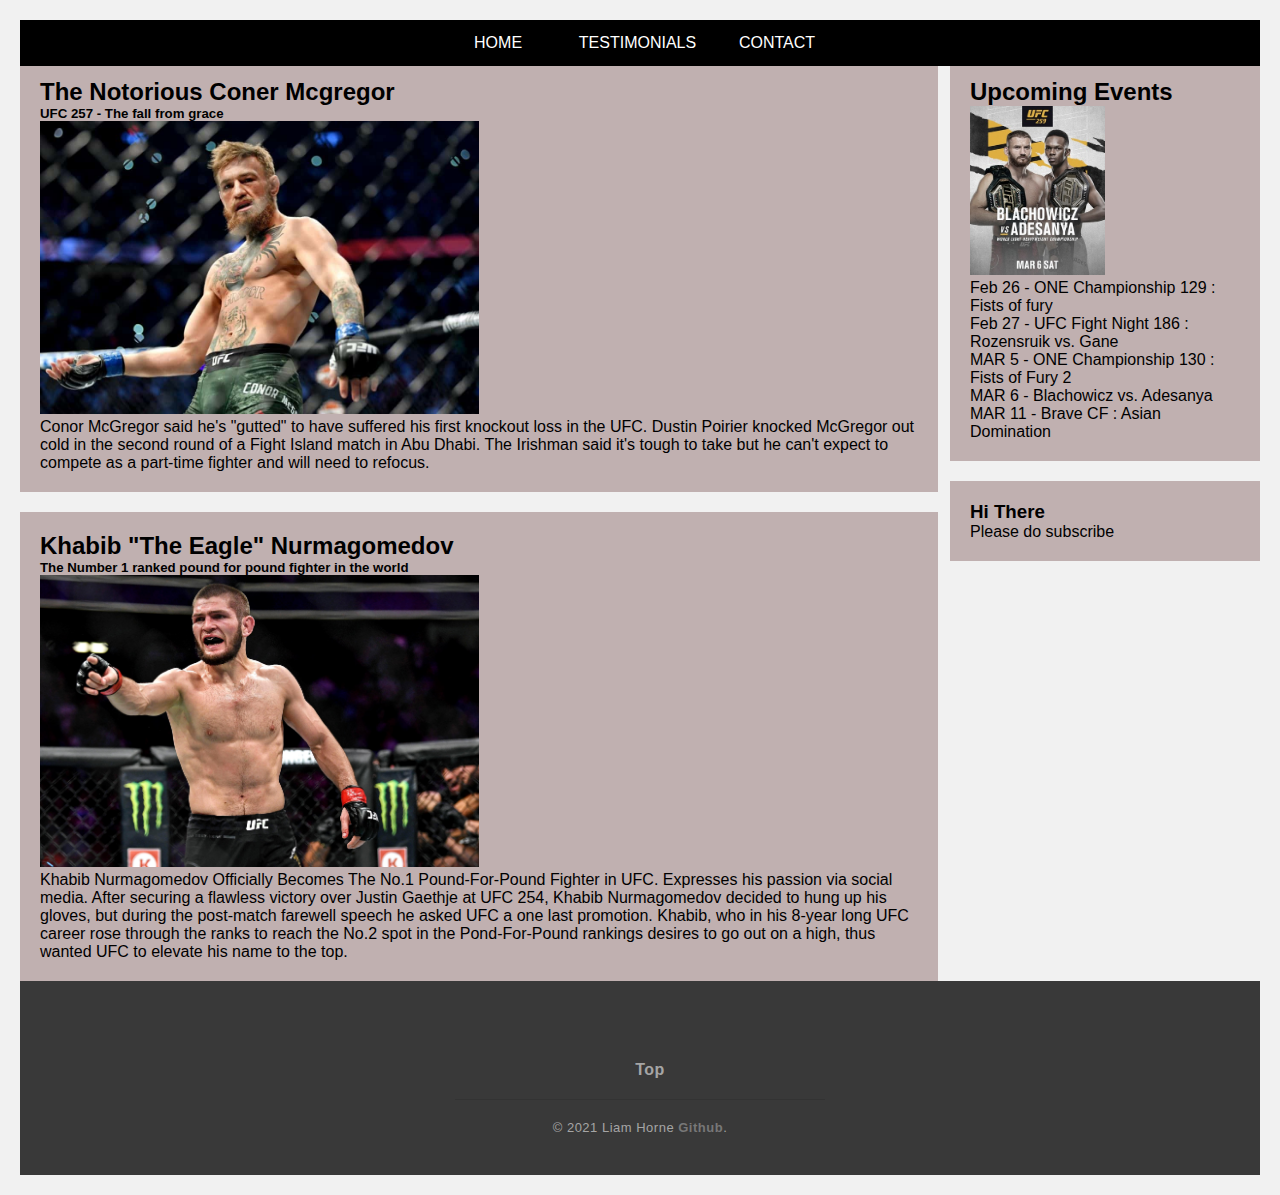
<file: blog.html>
<!DOCTYPE html>
<html lang="en">
  <head>
    <meta charset="UTF-8" />
    <meta http-equiv="X-UA-Compatible" content="IE=edge" />
    <meta name="viewport" content="width=device-width, initial-scale=1.0" />
    <title>Document</title></head
  ><link rel="stylesheet" href="css/blog.css" />
  <body>
      <nav class="mobile-menu">
    <label for="show-menu" class="show-menu"><span>Menu</span><div class="lines"></div></label>
      <input type="checkbox" id="show-menu">
        <ul id="menu">
        <li><a href="index.html">Home</a></li>
        <li><a href="test.html">Testimonials</a></li>
        <li><a href="contact.html">Contact</a></li>
      </ul>
    </nav>
    <br>

    <div class="row">
      <div class="leftcolumn">
        <div class="card">
          <h2>The Notorious Coner Mcgregor</h2>
          <h5>UFC 257 - The fall from grace</h5>
          <img src="img/coner.jpg" alt="" />
          <p>
            Conor McGregor said he's "gutted" to have suffered his first
            knockout loss in the UFC. Dustin Poirier knocked McGregor out cold
            in the second round of a Fight Island match in Abu Dhabi. The
            Irishman said it's tough to take but he can't expect to compete as a
            part-time fighter and will need to refocus.
          </p>
        </div>
        <div class="card">
          <h2>Khabib "The Eagle" Nurmagomedov</h2>
          <h5>The Number 1 ranked pound for pound fighter in the world</h5>
          <img src="img/khab.jpg" alt="" height="600px" />
          <p>
            Khabib Nurmagomedov Officially Becomes The No.1 Pound-For-Pound
            Fighter in UFC. Expresses his passion via social media. After
            securing a flawless victory over Justin Gaethje at UFC 254, Khabib
            Nurmagomedov decided to hung up his gloves, but during the
            post-match farewell speech he asked UFC a one last promotion.
            Khabib, who in his 8-year long UFC career rose through the ranks to
            reach the No.2 spot in the Pond-For-Pound rankings desires to go out
            on a high, thus wanted UFC to elevate his name to the top.
          </p>
        </div>
      </div>
      <div class="rightcolumn">
        <div class="card">
          <h2>Upcoming Events</h2>
          <img src="img/mar.jpg" alt="" />
          <p>Feb 26 - ONE Championship 129 : Fists of fury</p>
          <p>Feb 27 - UFC Fight Night 186 : Rozensruik vs. Gane</p>
          <p>MAR 5 - ONE Championship 130 : Fists of Fury 2</p>
          <p>MAR 6 - Blachowicz vs. Adesanya</p>
          <p>MAR 11 - Brave CF : Asian Domination</p>
        </div>
        <div class="card">
          <h3>Hi There</h3>
          <p>Please do subscribe</p>
        </div>
      </div>
    </div>

    <footer>
        <nav>
          <ul>
            <li><a href="#">Top</a></li>
          </ul>
        </nav>
        <hr class="footer_sp" />
        <p class="rights">
          © 2021 Liam Horne <a href="http://pixelhint.com">Github</a>.
        </p>
      </footer>
    </div>
  </body>
</html>
</file>
<file: css/blog.css>
body {
  font-family: Arial;
  padding: 20px;
  background: #f1f1f1;
}

/* Create two unequal columns that floats next to each other */
/* Left column */
.leftcolumn {
  float: left;
  width: 74%;
}

/* Right column */
.rightcolumn {
  float: right;
  width: 25%;
}

/* Add a card effect for articles */
.card {
  background-color: rgb(192, 176, 176);
  padding: 20px;
  margin-top: 20px;
}

/* Clear floats after the columns */
.row:after {
  content: "";
  display: table;
  clear: both;
}

/* Footer */
footer {
  width: 100%;
  padding: 40px 0;
  background-color: #393939;
  text-align: center;
}

footer nav {
  width: 100%;
}

footer nav ul li {
  list-style: none;
  display: inline-block;
  margin: 40px 0 20px 0;
}

footer nav ul li a {
  text-decoration: none;
  color: #a5a5a5;
  font-family: "LatoBold", arial;
  font-size: 16px;
  font-weight: bold;
  margin-left: 20px;
  letter-spacing: 0.5px;
}

footer hr.footer_sp {
  width: 370px;
  height: 1px;
  background-color: #333;
  border: none;
  margin: 0 auto;
  margin-bottom: 20px;
}

footer .rights {
  color: #a5a5a5;
  font-family: "LatoRegular", arial;
  font-size: 13px;
  letter-spacing: 0.5px;
}

footer .rights a {
  font-family: "Latobold", arial;
  font-weight: bold;
  color: #777777;
  text-decoration: none;
}

footer nav ul li a:hover,
footer .rights a:hover {
  color: #ffffff;
}
/* Responsive layout - when the screen is less than 800px wide, make the two columns stack on top of each other instead of next to each other */
@media screen and (max-width: 800px) {
  .leftcolumn,
  .rightcolumn {
    width: 100%;
    padding: 0;
  }
}
/*  Billboard  */
.billboard {
  width: 100%;
  height: 600px;
  background: #ffffff url("../img/cover.jpg") no-repeat fixed;

  background-size: cover;
  -webkit-background-size: cover;
  -moz-background-size: cover;
  -o-background-size: cover;
}

.caption {
  width: 100%;
  text-align: center;
  position: absolute;
  top: 270px;
}

.caption .cap_title {
  font-family: "LatoBold", arial;
  font-weight: Bold;
  font-size: 40px;
  color: #ffffff;
  text-transform: uppercase;
  letter-spacing: 1.5px;
}

.caption .cap_desc {
  font-family: "HoneyLight";
  font-size: 50px;
  color: #ffffff;
  margin-top: 10px;
}

.main {
  height: 50000px;
}
img {
  height: 50%;
  width: 50%;
}
* {
  margin: 0;
  padding: 0;
}
body {
  font-family: Helvetica, Arial, sans-serif;
  font-size: 16px;
}
.mobile-menu {
  display: block;
  width: 100%;
  background: #000000;
  line-height: 1.6em;
  font-weight: 400;
  width: 100%;
  text-align: center;
  position: relative;
  margin: 0 auto;
}
/*Strip the ul of padding and list styling*/
.mobile-menu ul {
  list-style-type: none;
  margin: 0 auto;
  padding-left: 0;
  text-align: center;
  width: 100%;
  position: absolute;
  background: black;
}

/*Create a horizontal list with spacing*/
.mobile-menu li {
  display: inline-block;
  /*float: left;
    margin-right: 1px;*/
}

/*Style for menu links*/
.mobile-menu li a {
  display: block;
  min-width: 140px;
  text-align: center;
  font-family: "Helvetica Neue", Helvetica, Arial, sans-serif;
  color: #fff;
  text-transform: uppercase;
  background: #000000;
  text-decoration: none;
  margin-left: -5px;
  padding: 10px 0;
  -webkit-transition: all 0.4s ease 0s;
  -moz-transition: all 0.4s ease 0s;
  -ms-transition: all 0.4s ease 0s;
  -o-transition: all 0.4s ease 0s;
  transition: all 0.4s ease 0s;
}

/*Hover state for top level links*/
.mobile-menu li:hover a {
  color: #4db3ff;
  background-color: #ccddee;
}

/*Style for dropdown links*/
.mobile-menu li:hover ul a {
  background: #f3f3f3;
  color: #2f3036;
  height: 40px;
  line-height: 40px;
}

/*Hover state for dropdown links*/
.mobile-menu li:hover .mobile-menu ul a:hover {
  color: #4db3ff;
}

/*Hide dropdown links until they are needed*/
.mobile-menu li ul {
  display: none;
}

/*Make dropdown links vertical*/
.mobile-menu li ul li {
  display: block;
  float: none;
}

/*Prevent text wrapping*/
.mobile-menu li ul li a {
  width: auto;
  min-width: 100px;
  padding: 0 20px;
}

/*Style 'show menu' label button and hide it by default*/
.mobile-menu .show-menu {
  text-decoration: none;
  color: #fff;
  background: #8aa8bd;
  text-align: center;
  padding: 10px 15px;
  display: none;
  cursor: pointer;
  text-transform: uppercase;
}

.mobile-menu .show-menu span {
  padding-left: 35px;
}

/*Hide checkbox*/
.mobile-menu input[type="checkbox"] {
  display: none;
}

/*Show menu when invisible checkbox is checked*/
.mobile-menu input[type="checkbox"]:checked ~ #menu {
  display: block;
}

/*Responsive Styles*/

@media screen and (max-width: 800px) {
  .mobile-menu .lines {
    border-bottom: 15px double #f8f8f8;
    border-top: 5px solid #f8f8f8;
    content: "";
    height: 5px;
    width: 20px;
    padding-right: 15px;
    float: right;
  }
  /*Make dropdown links appear inline*/
  .mobile-menu ul {
    position: static;
    display: none;
  }
  /*Create vertical spacing*/
  .mobile-menu li {
    margin-bottom: 1px;
  }
  /*Make all menu links full width*/
  .mobile-menu ul li,
  .mobile-menu li a {
    width: 100%;
  }
  /*Display 'show menu' link*/
  .mobile-menu .show-menu {
    display: block;
  }
}
</file>
